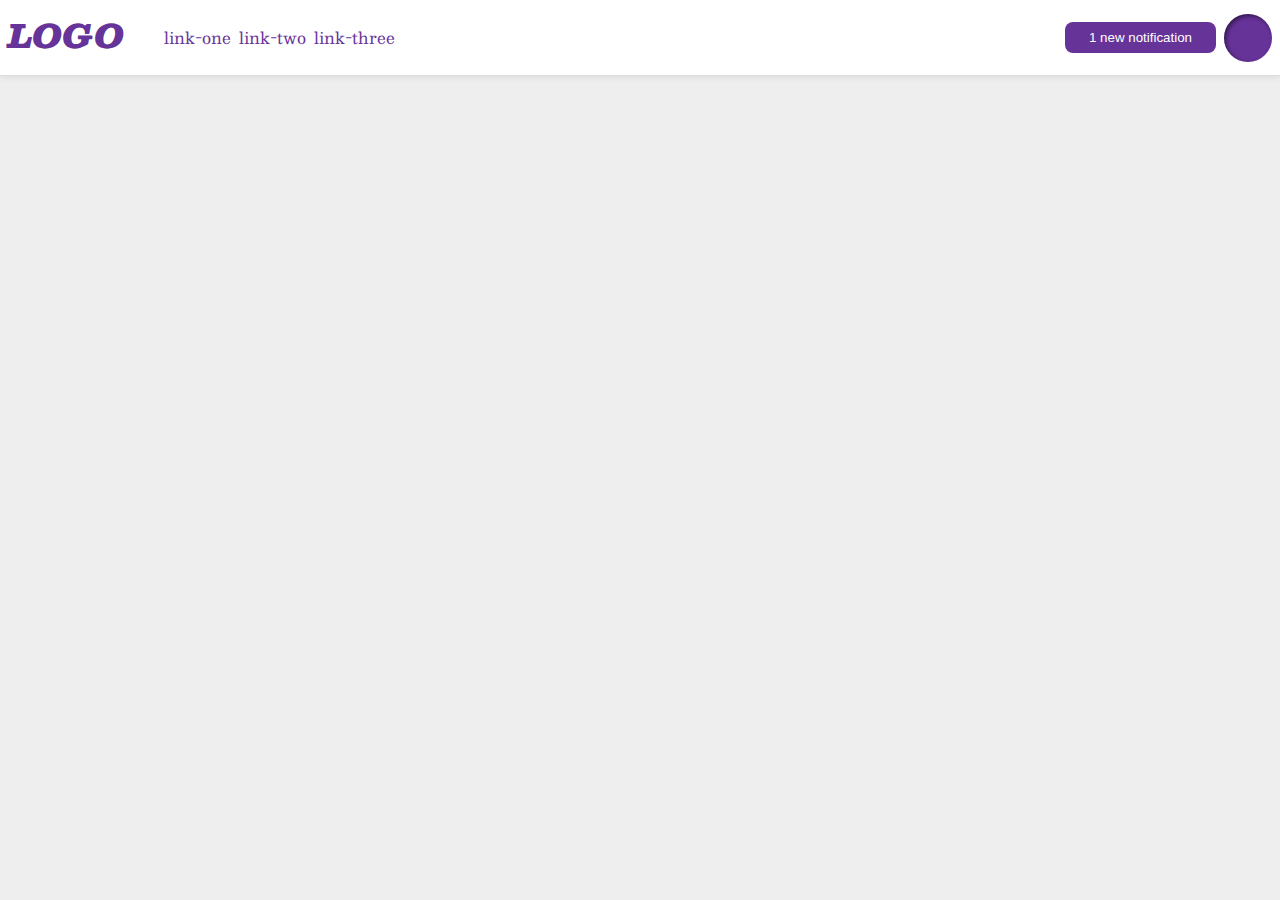
<file: flex/03-flex-header-2/index.html>
<!DOCTYPE html>
<html lang="en">
<head>
  <meta charset="UTF-8">
  <meta http-equiv="X-UA-Compatible" content="IE=edge">
  <meta name="viewport" content="width=device-width, initial-scale=1.0">
  <title>Flex Header 2</title>
  <link rel="stylesheet" href="style.css">
</head>
<body>
  <div class="header">
    <div class="left-align">
      <div class="logo">
        LOGO
      </div>
      <ul class="links">
        <li><a href="google.com">link-one</a></li>
        <li><a href="google.com">link-two</a></li>
        <li><a href="google.com">link-three</a></li>
      </ul>
    </div>
    <div class="right-align">
      <button class="notifications">
        1 new notification
      </button>
      <div class="profile-image"></div>
    </div>
  </div>
</body>
</html>
</file>
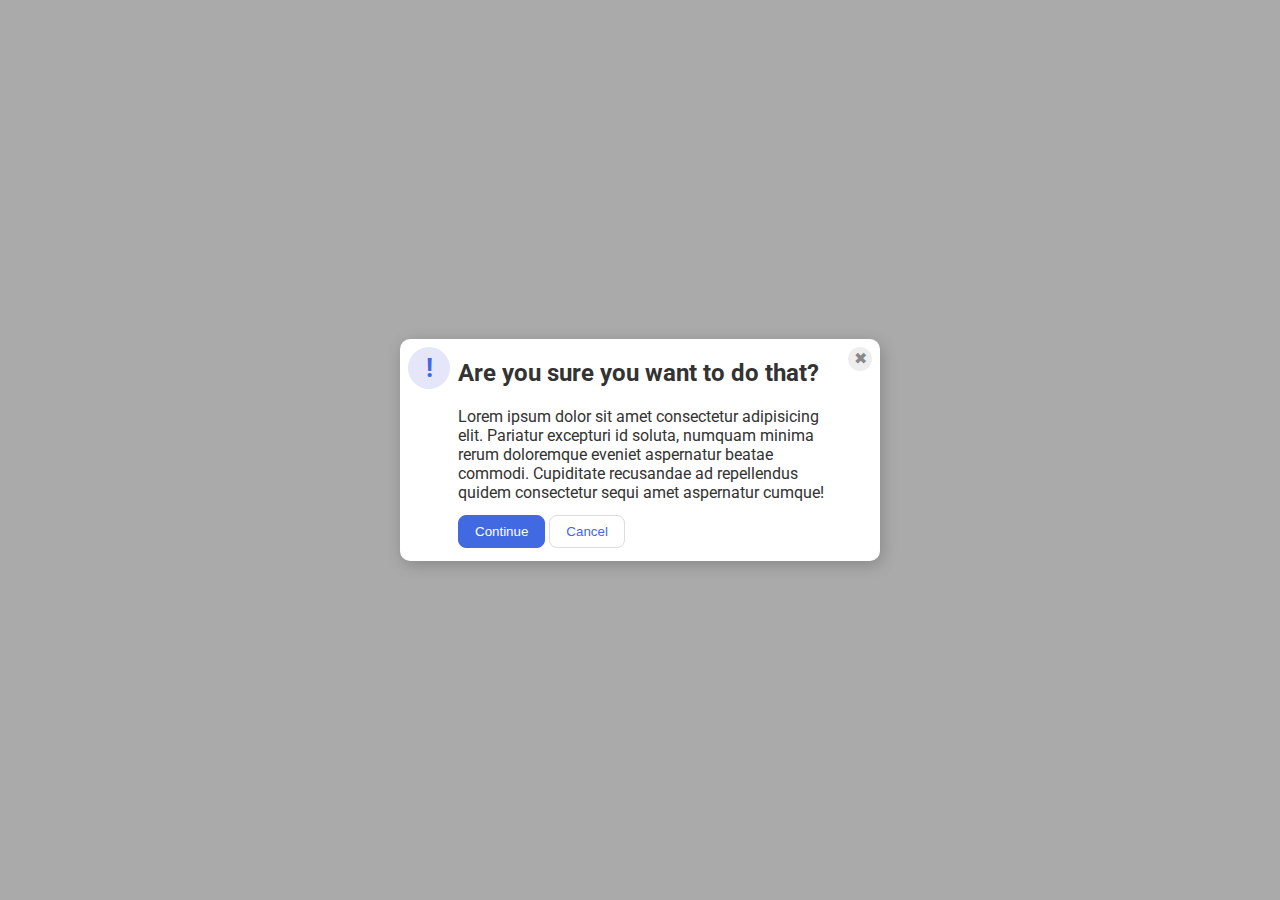
<file: flex/05-flex-modal/index.html>
<!DOCTYPE html>
<html lang="en">
<head>
  <meta charset="UTF-8">
  <meta http-equiv="X-UA-Compatible" content="IE=edge">
  <meta name="viewport" content="width=device-width, initial-scale=1.0">
  <link rel="stylesheet" href="style.css">
  <title>Modal</title>
</head>
<body>
  <div class="modal">
    <div class="icon">!</div>
    <div class="container">
      <div class="info">
        <div class="header"><h2>Are you sure you want to do that?</h2></div>
        <div class="text">Lorem ipsum dolor sit amet consectetur adipisicing elit. Pariatur excepturi id soluta, numquam minima rerum doloremque eveniet aspernatur beatae commodi. Cupiditate recusandae ad repellendus quidem consectetur sequi amet aspernatur cumque!</div>
        <button class="continue">Continue</button>
        <button class="cancel">Cancel</button>
      </div>
    </div>
    <div class="close-button">✖</div>

  </div>
</body>
</html>
</file>
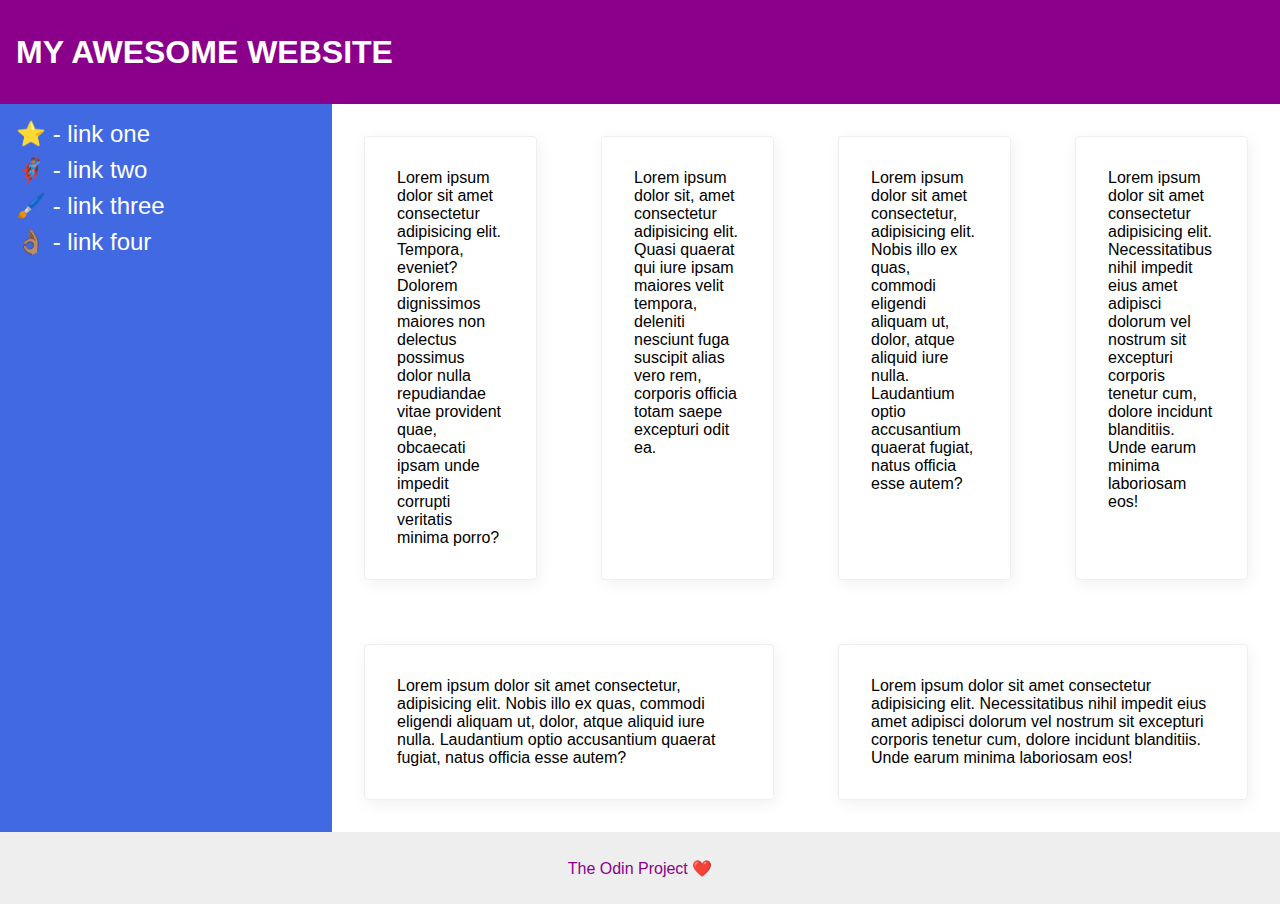
<file: flex/07-flex-layout-2/index.html>
<!DOCTYPE html>
<html lang="en">
<head>
  <meta charset="UTF-8">
  <meta http-equiv="X-UA-Compatible" content="IE=edge">
  <meta name="viewport" content="width=device-width, initial-scale=1.0">
  <title>The Holy Grail</title>
  <link rel="stylesheet" href="style.css">
</head>
<body>
  <div class="header">
    MY AWESOME WEBSITE
  </div>
  
  <div class="container">
    <div class="sidebar">
      <ul>
        <li><a href="google.com">⭐ - link one</a></li>
        <li><a href="google.com">🦸🏽‍♂️ - link two</a></li>
        <li><a href="google.com">🖌️ - link three</a></li>
        <li><a href="google.com">👌🏽 - link four</a></li>
      </ul>
    </div>
    
    <div class="container">
      <div class="card">Lorem ipsum dolor sit amet consectetur adipisicing elit. Tempora, eveniet? Dolorem dignissimos maiores non delectus possimus dolor nulla repudiandae vitae provident quae, obcaecati ipsam unde impedit corrupti veritatis minima porro?</div>
      <div class="card">Lorem ipsum dolor sit, amet consectetur adipisicing elit. Quasi quaerat qui iure ipsam maiores velit tempora, deleniti nesciunt fuga suscipit alias vero rem, corporis officia totam saepe excepturi odit ea.</div>
      <div class="card">Lorem ipsum dolor sit amet consectetur, adipisicing elit. Nobis illo ex quas, commodi eligendi aliquam ut, dolor, atque aliquid iure nulla. Laudantium optio accusantium quaerat fugiat, natus officia esse autem?</div>
      <div class="card">Lorem ipsum dolor sit amet consectetur adipisicing elit. Necessitatibus nihil impedit eius amet adipisci dolorum vel nostrum sit excepturi corporis tenetur cum, dolore incidunt blanditiis. Unde earum minima laboriosam eos!</div>
      <div class="card">Lorem ipsum dolor sit amet consectetur, adipisicing elit. Nobis illo ex quas, commodi eligendi aliquam ut, dolor, atque aliquid iure nulla. Laudantium optio accusantium quaerat fugiat, natus officia esse autem?</div>
      <div class="card">Lorem ipsum dolor sit amet consectetur adipisicing elit. Necessitatibus nihil impedit eius amet adipisci dolorum vel nostrum sit excepturi corporis tenetur cum, dolore incidunt blanditiis. Unde earum minima laboriosam eos!</div>
    </div>  
  </div>

  <div class="footer">
    The Odin Project ❤️
  </div>
</body>
</html>
</file>
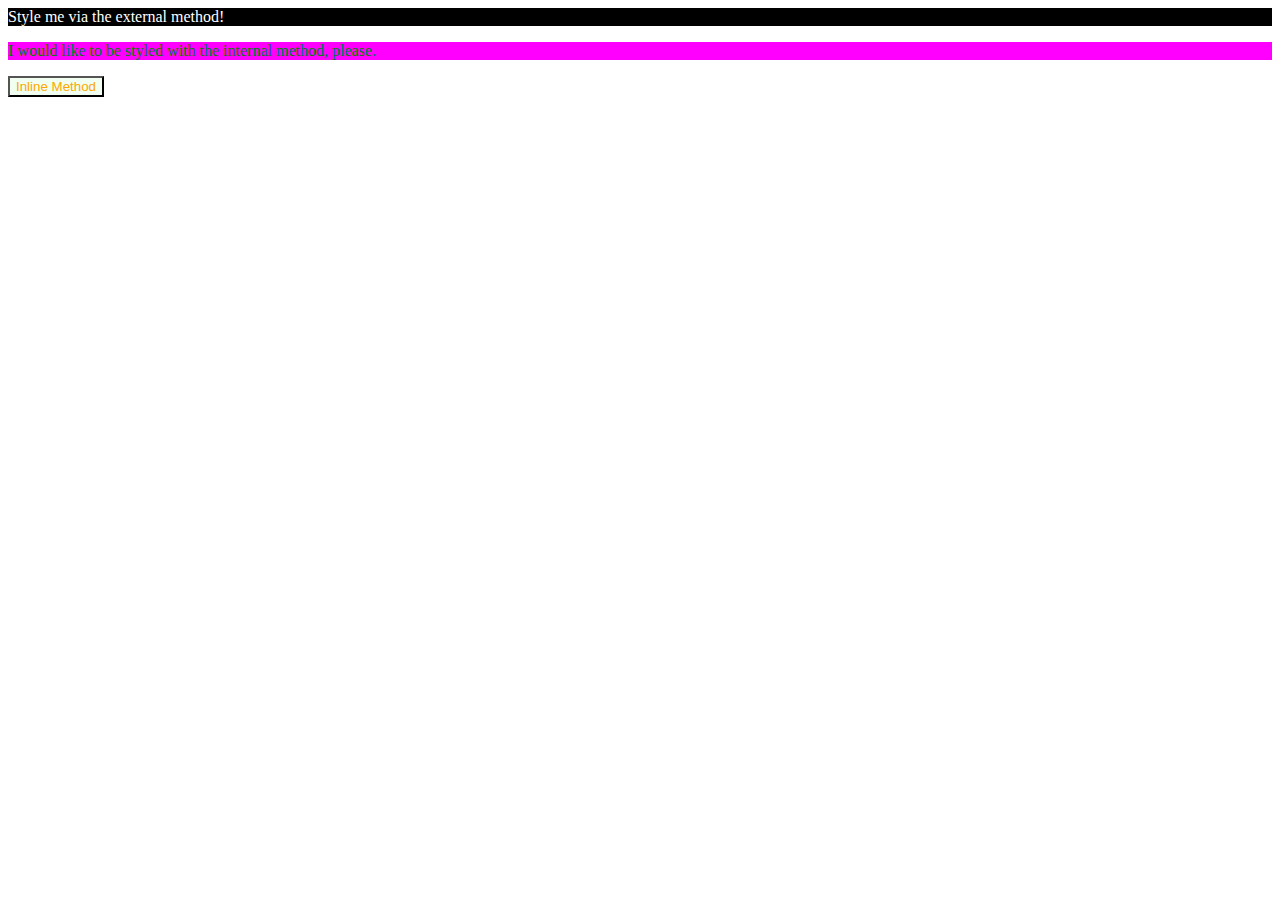
<file: foundations/01-css-methods/index.html>
<!DOCTYPE html>
<html lang="en">
<head>
  <meta charset="UTF-8">
  <meta http-equiv="X-UA-Compatible" content="IE=edge">
  <meta name="viewport" content="width=device-width, initial-scale=1.0">
  <link rel="stylesheet" href="styles.css">
  <title>Methods for Adding CSS</title>
  <style>
    p {
      color: green;
      background-color: magenta;
    }
  </style>
</head>
<body>
  <div>Style me via the external method!</div>
  <p>I would like to be styled with the internal method, please.</p>
  <button style="color: orange; background-color: honeydew;">Inline Method</button>
</body>
</html>
</file>
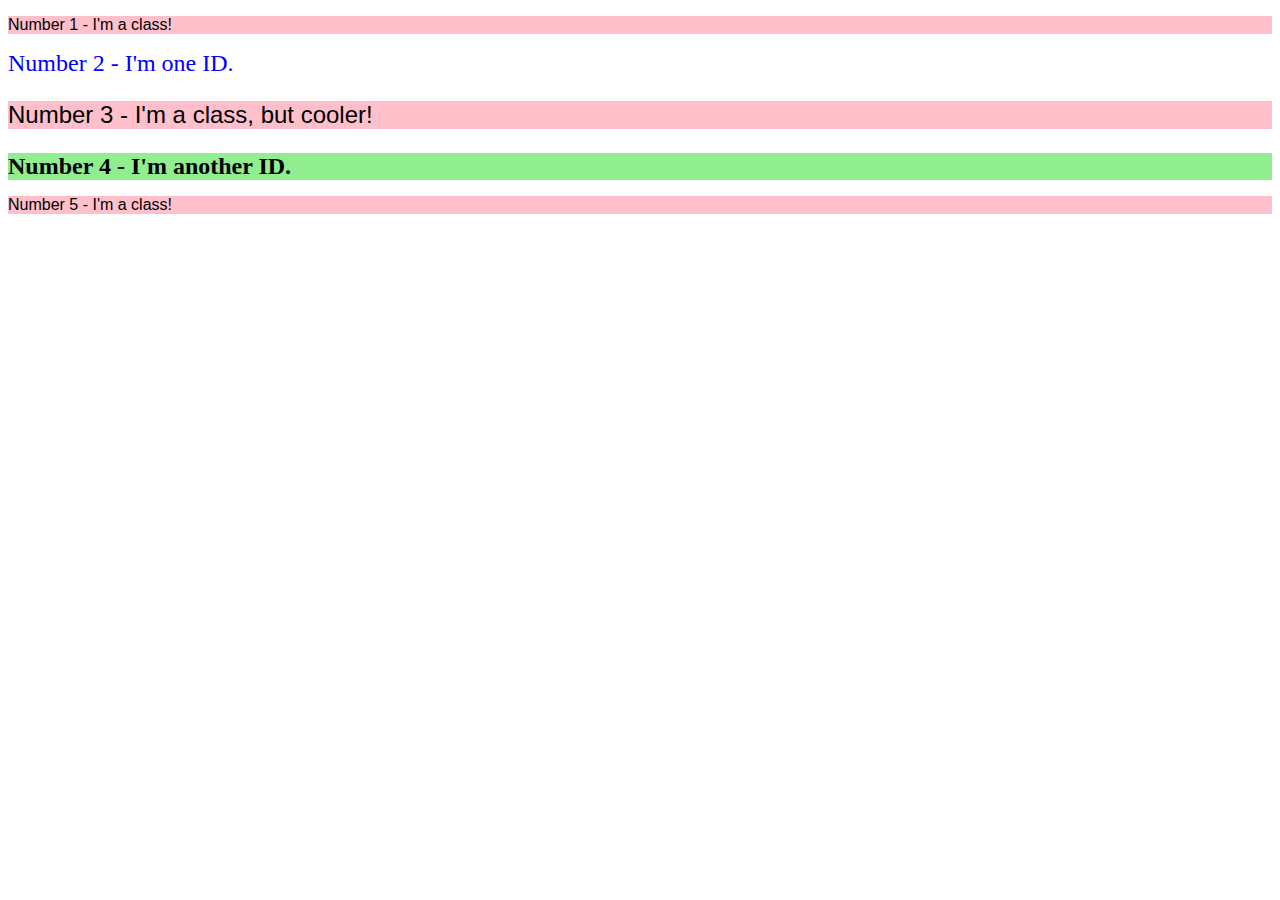
<file: foundations/02-class-id-selectors/index.html>
<!DOCTYPE html>
<html lang="en">
<head>
  <meta charset="UTF-8">
  <meta http-equiv="X-UA-Compatible" content="IE=edge">
  <meta name="viewport" content="width=device-width, initial-scale=1.0">
  <link rel+"stylesheet" href="style.css">
  <title>Class and ID Selectors</title>
  <link rel="stylesheet" href="style.css">
</head>
<body>
  <p>Number 1 - I'm a class!</p>
  <div id="First">Number 2 - I'm one ID.</div>
  <p style="font-size: 24px;">Number 3 - I'm a class, but cooler!</p>
  <div id="Second" style="font-size: 24px">Number 4 - I'm another ID.</div>
  <p>Number 5 - I'm a class!</p>
</body>
</html>
</file>
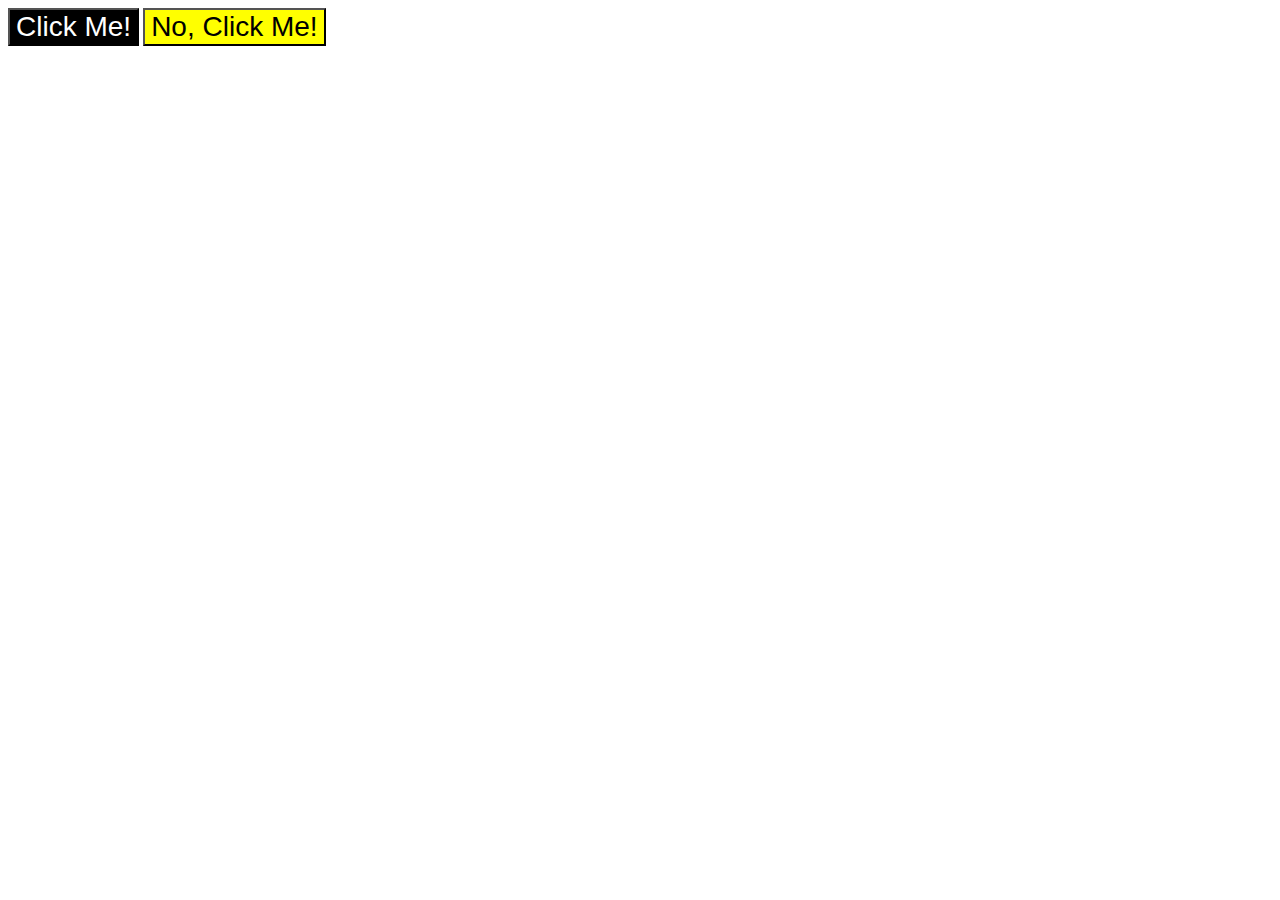
<file: foundations/03-grouping-selectors/index.html>
<!DOCTYPE html>
<html lang="en">
<head>
  <meta charset="UTF-8">
  <meta http-equiv="X-UA-Compatible" content="IE=edge">
  <meta name="viewport" content="width=device-width, initial-scale=1.0">
  <title>Grouping Selectors</title>
  <link rel="stylesheet" href="style.css">
</head>
<body>
  <button class="First">Click Me!</button>
  <button class="Second">No, Click Me!</button>
</body>
</html>
</file>
<file: flex/03-flex-header-2/style.css>
/* this is some magical font-importing.  
you'll learn about it later. */
@import url('https://fonts.googleapis.com/css2?family=Besley:ital,wght@0,400;1,900&display=swap');

body {
  margin: 0;
  background: #eee;
  font-family: Besley, serif;
}

.header {
  background: white;
  border-bottom: 1px solid #ddd;
  box-shadow: 0 0 8px rgba(0,0,0,.1);
  display: flex;
  justify-content: space-between;
}

.profile-image {
  background: rebeccapurple;
  box-shadow: inset 2px 2px 4px rgba(0,0,0,.5);
  border-radius: 50%;
  width: 48px;
  height:  48px;
}

.logo {
  color: rebeccapurple;
  font-size: 32px;
  font-weight: 900;
  font-style: italic;
}

button {
  border: none;
  border-radius: 8px;
  background: rebeccapurple;
  color: white;
  padding: 8px 24px;
}

a {
  /* this removes the line under our links */
  text-decoration: none;
  color: rebeccapurple;
}

ul {
  list-style-type: none;
  gap: 8px;
}

.links {
  display: flex;
}

.left-align {
  display: flex;
  margin: 8px;
}

.right-align {
 display: flex;
 align-items: center;
 gap: 8px;
 margin: 8px;
}
</file>
<file: flex/05-flex-modal/style.css>
@import url('https://fonts.googleapis.com/css2?family=Roboto:wght@400;700&display=swap');

html, body {
  height: 100%;
}

body {
  font-family: Roboto, sans-serif;
  margin: 0;
  background: #aaa;
  color: #333;
  /* I'll give you this one for free lol */
  display: flex;
  align-items: center;
  justify-content: center;
}

.modal {
  background: white;
  width: 480px;
  border-radius: 10px;
  box-shadow: 2px 4px 16px rgba(0,0,0,.2);
  display: flex;
}

.icon {
  color: royalblue;
  font-size: 26px;
  font-weight: 700;
  background: lavender;
  width: 42px;
  height: 42px;
  border-radius: 50%;
  display: flex;
  align-items: center;
  justify-content: center;
  margin: 8px;
}

.close-button {
  background: #eee;
  border-radius: 50%;
  color: #888;
  font-weight: 400;
  font-size: 16px;
  height: 24px;
  width: 24px;
  display: flex;
  align-items: center;
  justify-content: center;
  margin: 8px;
}

button {
  padding: 8px 16px;
  border-radius: 8px;
  margin: 1em 0 1em 0;
}

button.continue {
  background: royalblue;
  border: 1px solid royalblue;
  color: white;
}

button.cancel {
  background: white;
  border: 1px solid #ddd;
  color: royalblue;
}

.container {
  flex: 1 0;
}
</file>
<file: flex/07-flex-layout-2/style.css>
body {
  font-family: -apple-system, BlinkMacSystemFont, 'Segoe UI', Roboto, Oxygen, Ubuntu, Cantarell, 'Open Sans', 'Helvetica Neue', sans-serif;
  margin: 0;
  min-height: 100vh;
  display: flex;
  justify-content: space-between;
  flex-direction: column;
}

.header {
  height: 72px;
  font-size: 32px;
  font-weight: 900;
  background: darkmagenta;
  color: white;
  display: flex;
  justify-content: flex-start;
  align-items: center;
  padding: 16px;
}

.footer {
  height: 72px;
  background: #eee;
  color: darkmagenta;
  display: flex;
  justify-content: center;
  align-items: center;
}

.sidebar {
  width: 300px;
  background: royalblue;
  display: flex;
  padding: 16px;
}

.card {
  border: 1px solid #eee;
  box-shadow: 2px 4px 16px rgba(0,0,0,.06);
  border-radius: 4px;
  margin: 32px;
  flex: 1;
  padding: 32px;
}

ul {
  list-style-type: none;
  margin: 0px;
  padding: 0px;
  display: flex;
  flex-direction: column;
  align-items: flex-start;
  font-size: 24px;
}

ul, li {
  margin: 0px; 
  padding: 0px;
  gap: 8px;
}

a {
  color: white;
  text-decoration: none;
}
.container {
  display: flex;
  flex: 1;
  flex-wrap: wrap;
}
</file>
<file: foundations/01-css-methods/styles.css>
div {
    color: white;
    background: black;
}
</file>
<file: foundations/02-class-id-selectors/style.css>
p {
    background-color: pink;
    font-family: Verdana, sans-serif;
}
#First {
    color: blue;
    font-size: 24px;
}

#Second {
    background-color: lightgreen;
    font-size: 24px;
    font-weight: bold;
}
</file>
<file: foundations/03-grouping-selectors/style.css>
button {
    font-size: 28px;
    font-family: Helvetica, 'Times New Roman', sans-serif;
}

.First {
    background-color: black;
    color: white;
}

.Second {
    background-color: yellow;
}
</file>
